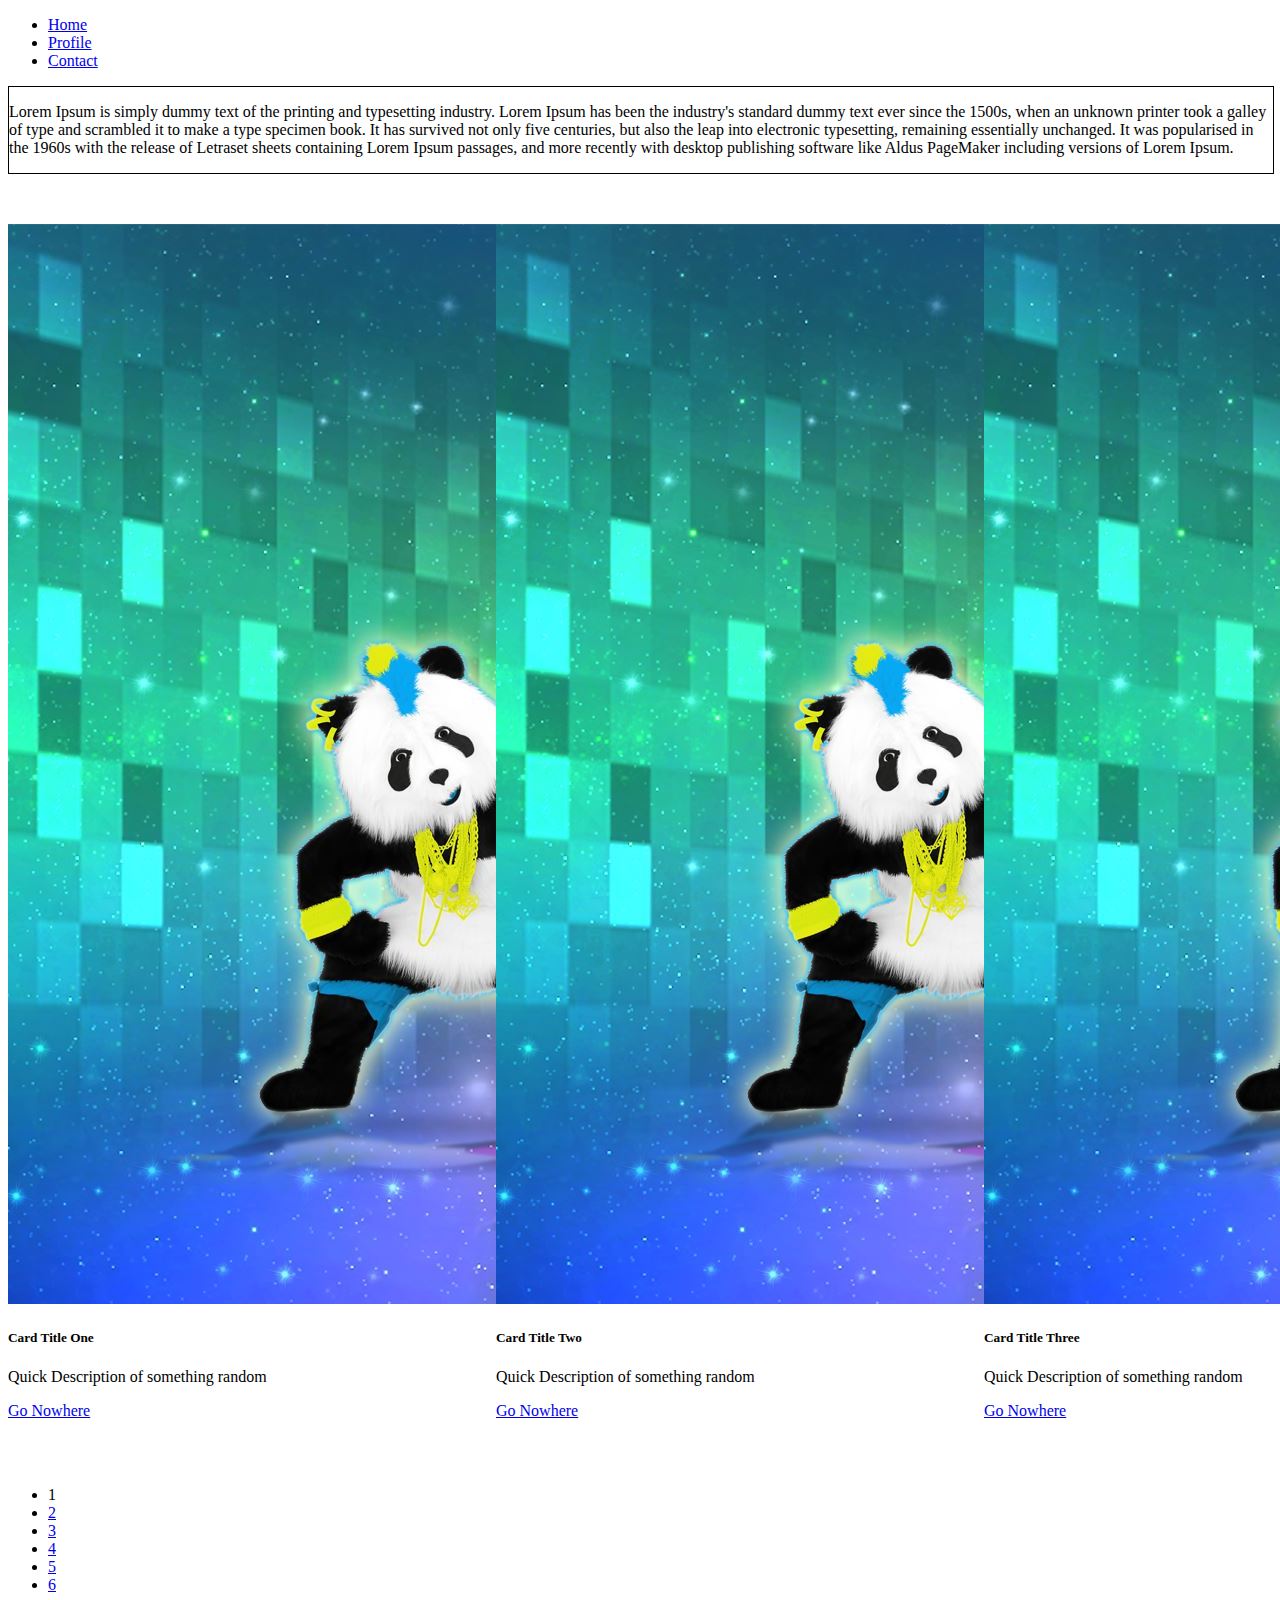
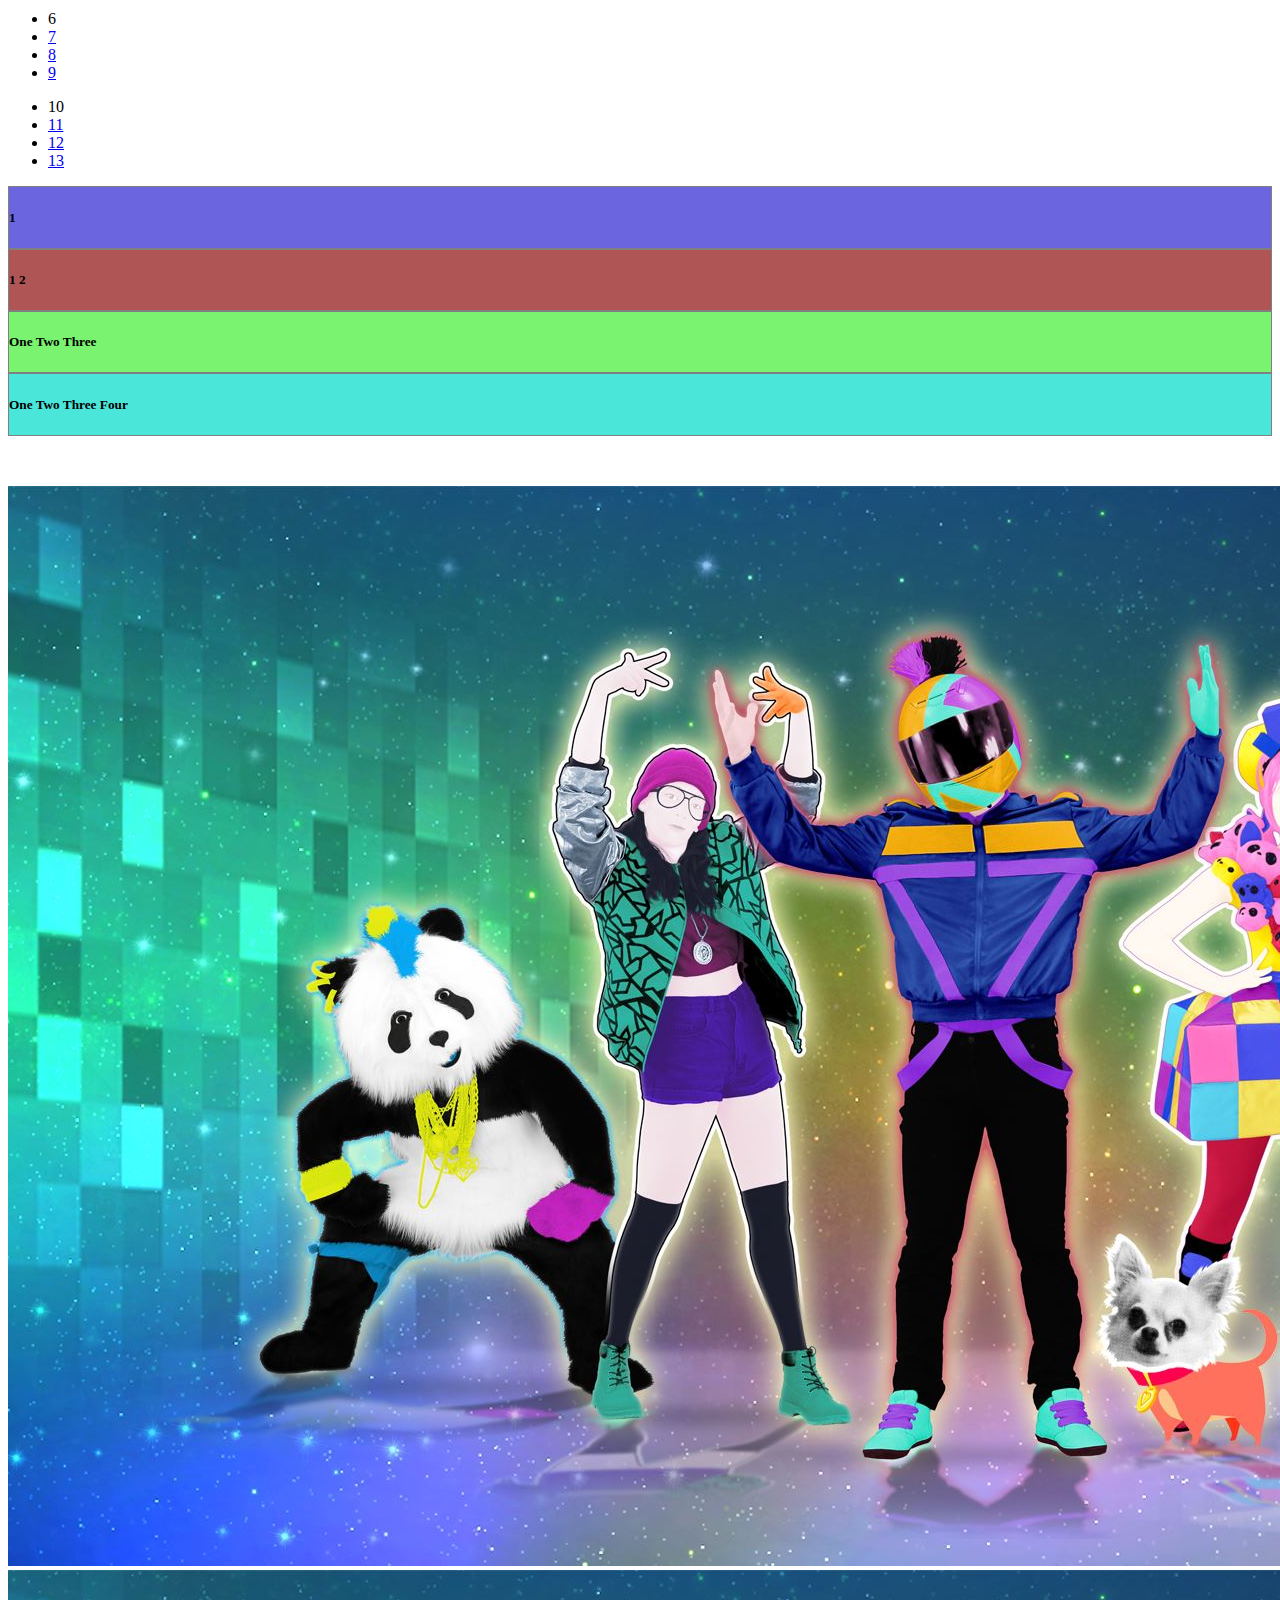
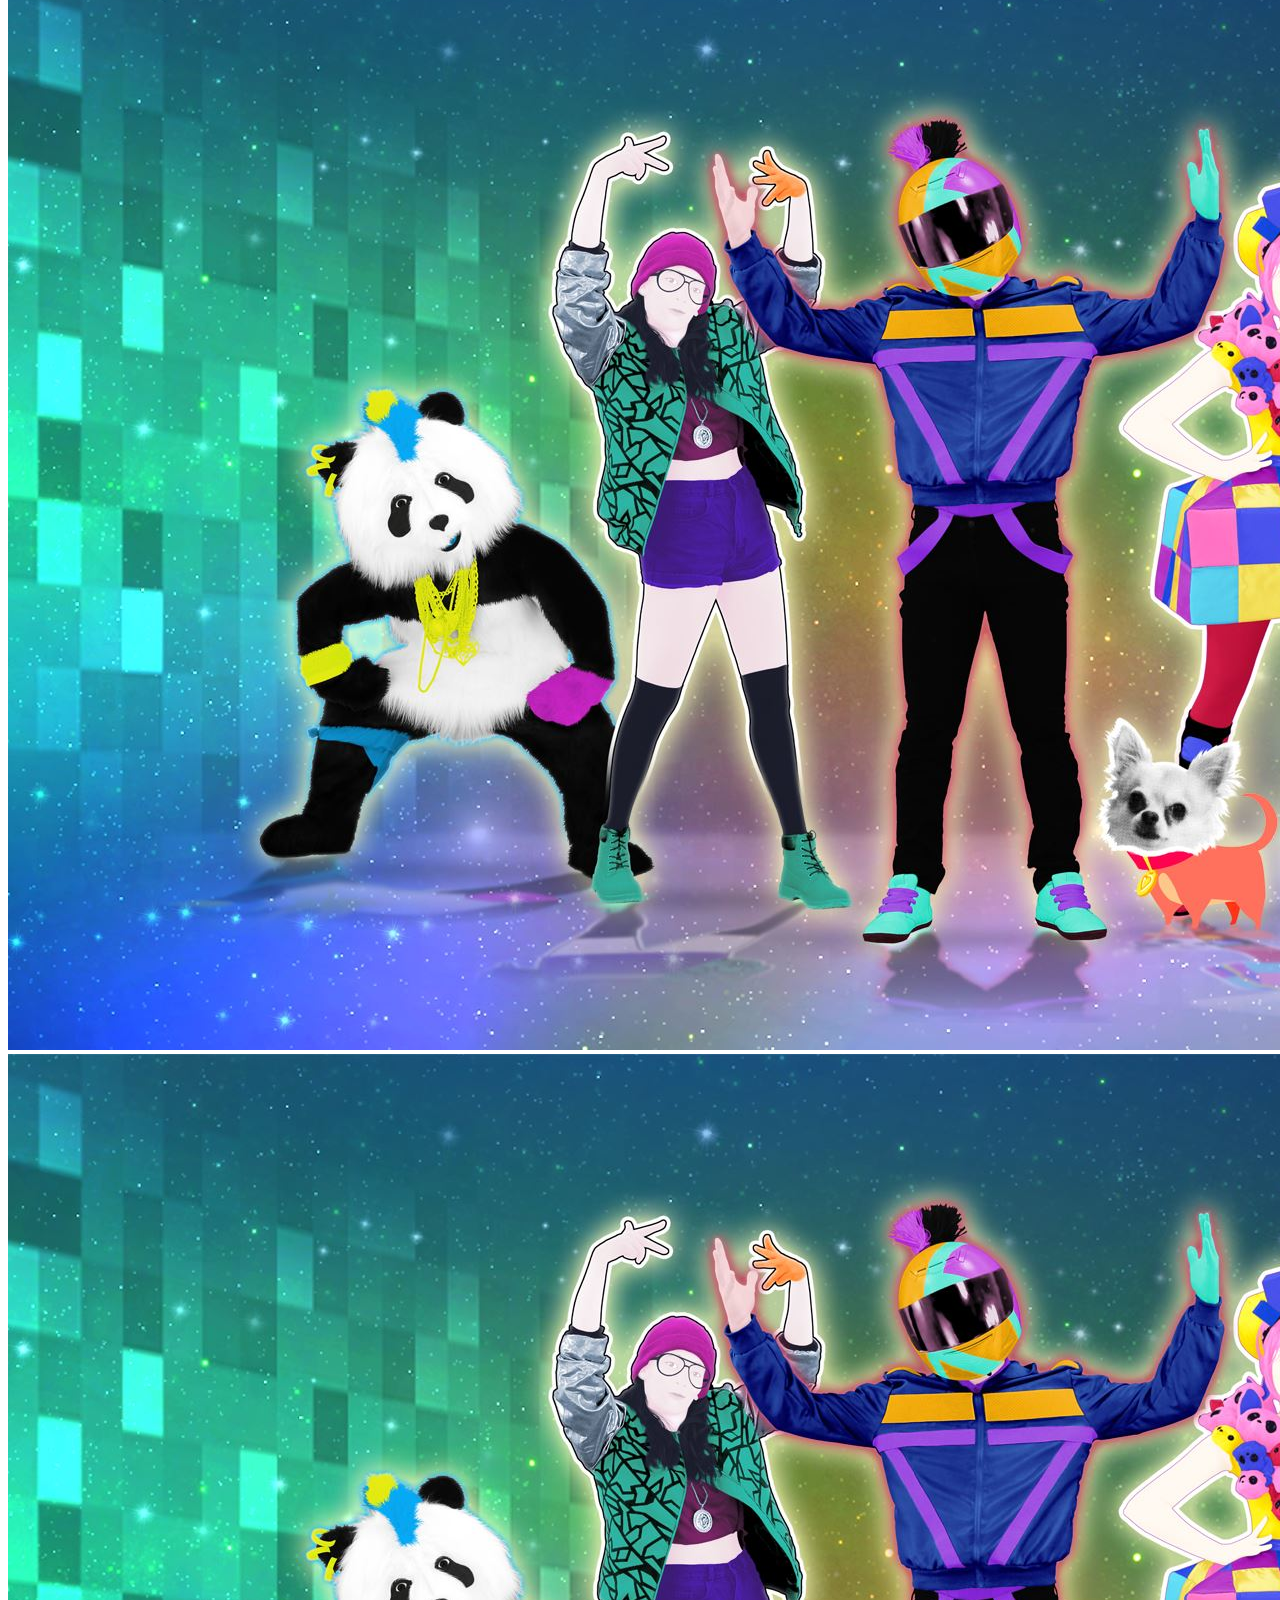
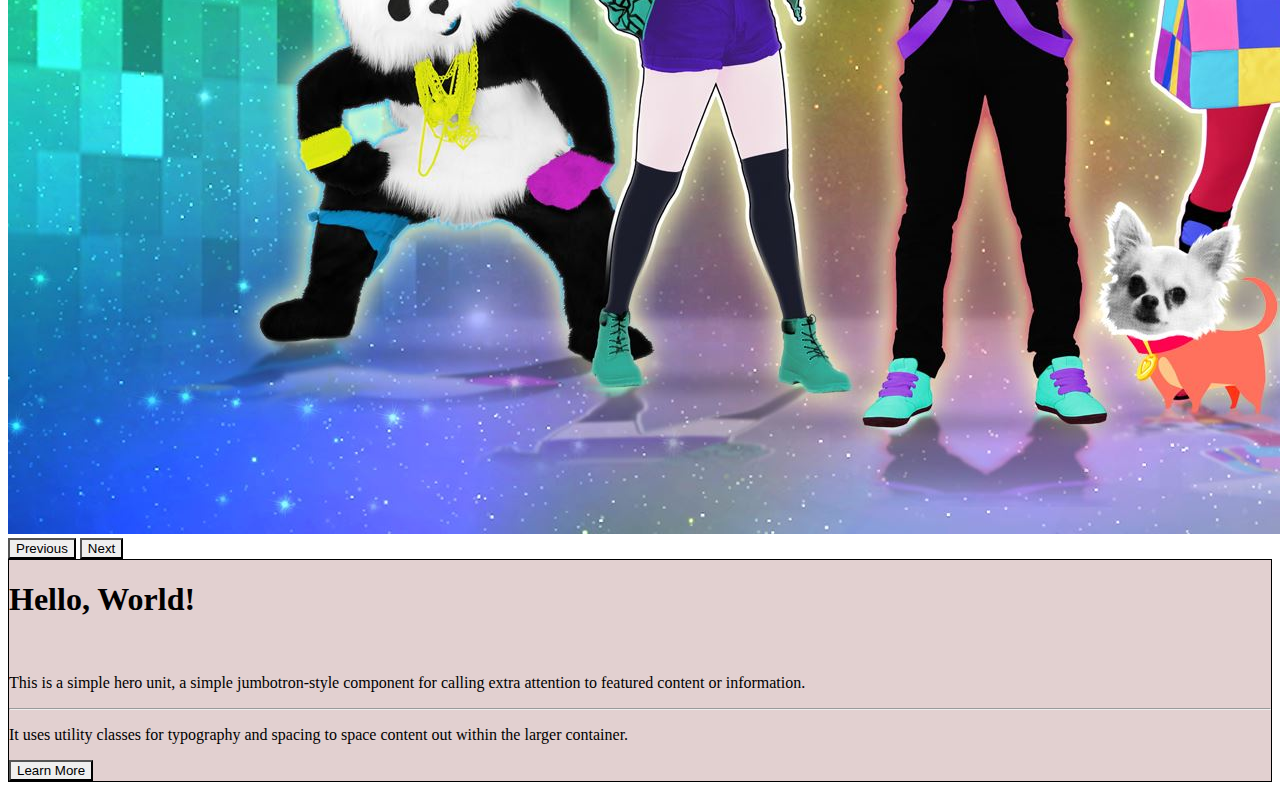
<file: index.html>
<!DOCTYPE html>
<html lang="en">
  <head>
    <meta charset="utf-8" />
    <meta name="viewport" content="width=device-width, initial-scale=1" />
    <title>Bootstrap Quiz</title>
    <link rel="stylesheet" href="./Styles/Styles.css" />
    <link
      href="https://cdn.jsdelivr.net/npm/bootstrap@5.3.2/dist/css/bootstrap.min.css"
      rel="stylesheet"
      integrity="sha384-T3c6CoIi6uLrA9TneNEoa7RxnatzjcDSCmG1MXxSR1GAsXEV/Dwwykc2MPK8M2HN"
      crossorigin="anonymous"
    />
  </head>
  <body>
    <nav>
      <ul class="nav nav-tabs">
        <li class="nav-item">
          <a class="nav-link active" aria-current="page" href="#">Home</a>
        </li>
        <li class="nav-item">
          <a class="nav-link" href="#">Profile</a>
        </li>
        <li class="nav-item">
          <a class="nav-link" href="#">Contact</a>
        </li>
      </ul>
    </nav>

    <div class="container text-box">
      <p>Lorem Ipsum is simply dummy text of the printing and typesetting industry. Lorem Ipsum has been the industry's standard dummy text ever since the 1500s, when an unknown printer took a galley of type and scrambled it to make a type specimen book. It has survived not only five centuries, but also the leap into electronic typesetting, remaining essentially unchanged. It was popularised in the 1960s with the release of Letraset sheets containing Lorem Ipsum passages, and more recently with desktop publishing software like Aldus PageMaker including versions of Lorem Ipsum.</p>
    </div>

    <div class="container cards">
      <div class="card" style="width: 18rem; border-radius: 0;">
        <img src="/Assets/JustDance.jpeg" class="card-img-top" alt="Just Dance">
        <div class="card-body">
          <h5 class="card-title">Card Title One</h5>
          <p class="card-text">Quick Description of something random</p>
          <a href="#" class="btn btn-primary">Go Nowhere</a>
        </div>
      </div>
      <div class="card" style="width: 18rem; border-radius: 0;">
        <img src="/Assets/JustDance.jpeg" class="card-img-top" alt="Just Dance">
        <div class="card-body">
          <h5 class="card-title">Card Title Two</h5>
          <p class="card-text">Quick Description of something random</p>
          <a href="#" class="btn btn-primary">Go Nowhere</a>
        </div>
      </div>
      <div class="card" style="width: 18rem; border-radius: 0;">
        <img src="/Assets/JustDance.jpeg" class="card-img-top" alt="Just Dance">
        <div class="card-body">
          <h5 class="card-title">Card Title Three</h5>
          <p class="card-text">Quick Description of something random</p>
          <a href="#" class="btn btn-primary">Go Nowhere</a>
        </div>
      </div>
    </div>

    <div class="container push-top">
      <div class="row">
        <div class="col-6">
          <ul class="pagination pagination-sm">
          <li class="page-item">
            <span class="page-link">1</span>
          </li>
          <li class="page-item"><a class="page-link" href="#">2</a></li>
          <li class="page-item"><a class="page-link" href="#">3</a></li>
          <li class="page-item"><a class="page-link" href="#">4</a></li>
          <li class="page-item"><a class="page-link" href="#">5</a></li>
          <li class="page-item"><a class="page-link" href="#">6</a></li>
        </ul>
        <ul class="pagination pagination-sm">
          <li class="page-item">
            <span class="page-link">6</span>
          </li>
          <li class="page-item"><a class="page-link" href="#">7</a></li>
          <li class="page-item"><a class="page-link" href="#">8</a></li>
          <li class="page-item"><a class="page-link" href="#">9</a></li>
        </ul>
        <ul class="pagination pagination-sm">
          <li class="page-item">
            <span class="page-link">10</span>
          </li>
          <li class="page-item"><a class="page-link" href="#">11</a></li>
          <li class="page-item"><a class="page-link" href="#">12</a></li>
          <li class="page-item"><a class="page-link" href="#">13</a></li>
        </ul>
      </div>
        <div class="col-6 row-one">
          <h5>1</h5>
        </div>
      </div>
      <div class="row">
        <div class="col-6"></div>
        <div class="col-6 row-two">
          <h5>1 2</h5>
        </div>
      </div>
      <div class="row">
        <div class="col-6"></div>
        <div class="col-6 row-three">
          <h5>One Two Three</h5>
        </div>
      </div>
      <div class="row">
        <div class="col-6"></div>
        <div class="col-6 row-four">
          <h5>One Two Three Four</h5>
        </div>
      </div>
    </div>

    <div class="container push-top">
      <div class="row">
        <div class="col-5">
          <div id="carouselExample" class="carousel slide">
            <div class="carousel-inner">
              <div class="carousel-item active">
                <img src="/Assets/JustDance.jpeg" class="d-block w-100" alt="Just Dance">
              </div>
              <div class="carousel-item">
                <img src="/Assets/JustDance.jpeg" class="d-block w-100" alt="Just Dance">
              </div>
              <div class="carousel-item">
                <img src="/Assets/JustDance.jpeg" class="d-block w-100" alt="Just Dance">
              </div>
            </div>
            <button class="carousel-control-prev" type="button" data-bs-target="#carouselExample" data-bs-slide="prev">
              <span class="carousel-control-prev-icon" aria-hidden="true"></span>
              <span class="visually-hidden">Previous</span>
            </button>
            <button class="carousel-control-next" type="button" data-bs-target="#carouselExample" data-bs-slide="next">
              <span class="carousel-control-next-icon" aria-hidden="true"></span>
              <span class="visually-hidden">Next</span>
            </button>
          </div>
        </div>
        <div class="col-2"></div>
        <div class="col-3 decorate">
          <h1>Hello, World!</h1>
          <br>
          <p>This is a simple hero unit, a simple jumbotron-style component for calling extra attention to featured content or information.</p>
          <hr>
          <p>It uses utility classes for typography and spacing to space content out within the larger container.</p>
          <button type="button" class="btn btn-primary">Learn More</button>
        </div>
      </div>
    </div>

    <script
      src="https://cdn.jsdelivr.net/npm/bootstrap@5.3.2/dist/js/bootstrap.bundle.min.js"
      integrity="sha384-C6RzsynM9kWDrMNeT87bh95OGNyZPhcTNXj1NW7RuBCsyN/o0jlpcV8Qyq46cDfL"
      crossorigin="anonymous"
    ></script>
  </body>
</html>
</file>
<file: Styles/Styles.css>
.text-box{
    border: 1px black solid;
    height: 100%;
    width: 100%;
}
.text-box p{
    font-size: 16px;
}

.cards{
    display: flex;
    justify-content: space-between;
    padding-top: 50px;
}
.cards img{
    border-radius: 0;
}
.push-top{
    padding-top: 50px;
}

.pagination li, a{
    border-radius: 0;
}
.row-one{
    background-color: #6B66E0;
    border: 1px gray solid;
}
.row-two{
    background-color: #AF5555;
    border: 1px gray solid;
}

.row-three{
    background-color: #7AF470;
    border: 1px gray solid;
}

.row-four{
    background-color: #4AE6DA;
    border: 1px gray solid;
}
button{
    border-radius: 0;
}
.decorate{
    background-color: #E2D0D0;
    border: 1px black solid;
}
</file>
